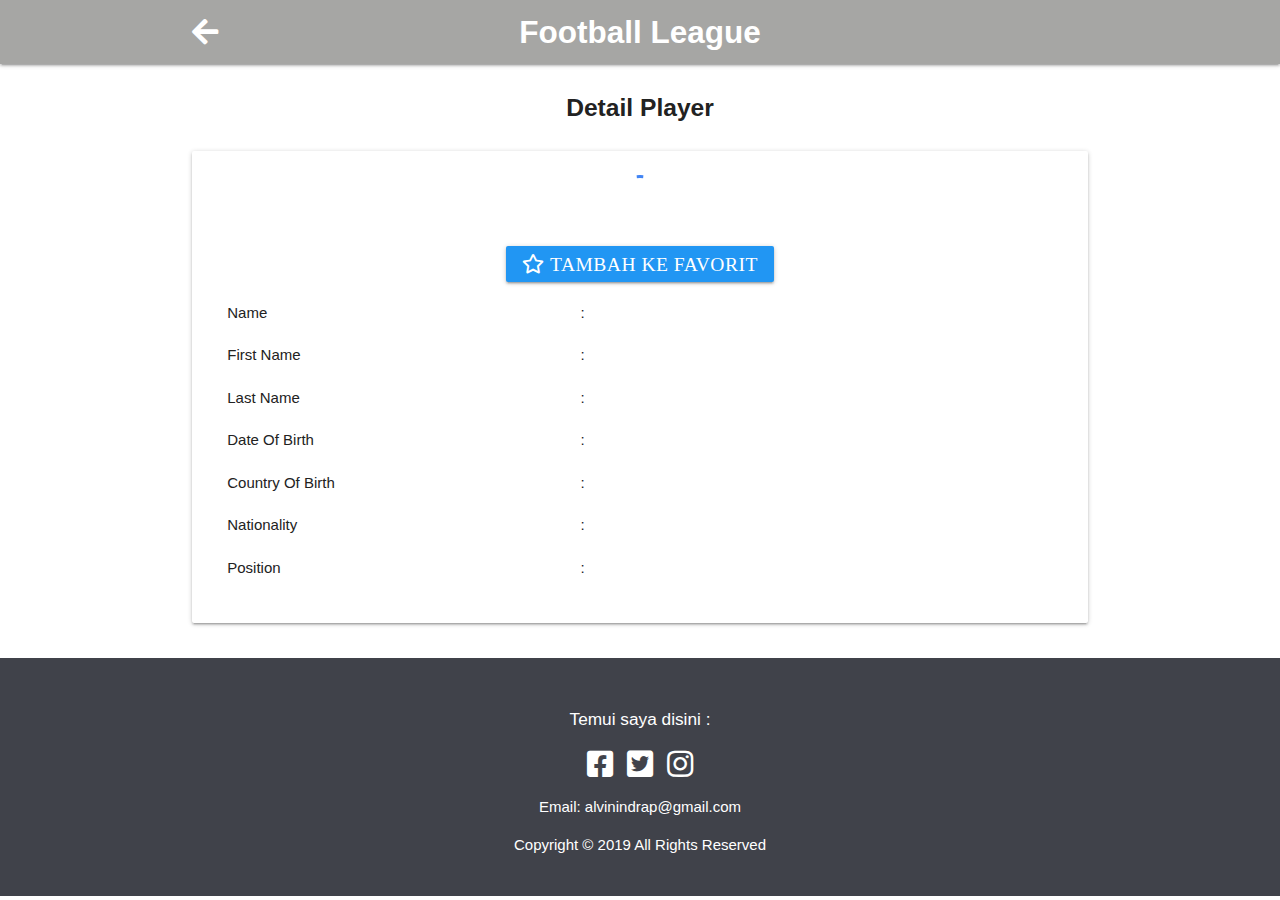
<file: detail_player.html>
<!DOCTYPE html>
<html lang="en">

<head>
    <meta charset="UTF-8" />
    <title>Detail Player - Football PWA - Izsal</title>
    <link rel="manifest" href="./manifest.json">
    <meta name="theme-color" content="#40424a" />
    <meta name="description" content="Football Information" />
    <meta name="viewport" content="width=device-width, initial-scale=1">

    <link rel="shortcut icon" href="images/icon.png">

    <link rel="stylesheet" href="css/materialize.min.css">
    <link rel="stylesheet" href="css/fontawesome/fontawesome.min.css">
    <link rel="stylesheet" href="css/fontawesome/all.min.css">
    <link rel="stylesheet" href="css/main.css">

</head>

<body>

    <!-- Navigasi -->
    <nav class="a-bg-main" role="navigation">
        <div class="nav-wrapper container">
            <a href="#" class="brand-logo a-site-title center" id="logo-container">Football League</a>
            <a href="javascrit:void(0)" onclick="javascript:window.history.back(-1);return false;" data-target="nav-mobile">
                <i class="fas fa-arrow-left fa-2x"></i>
            </a>
            <ul class="sidenav" id="nav-mobile"></ul>
        </div>
    </nav>
    <!-- Akhir Navigasi -->
    <div class="container">
        <div class="row a-mt-3">
            <div class="card-content">
                <div class="center-align">
                    <h5 class="a-font-bold a-mb-3">Detail Player</h5>
                </div>
            </div>
            <div class="card">
                <div class="card-tabs">
                    <div class="card-content">
                        <div class="center-align" id="a-preloader">
                            <div class="preloader-wrapper big active">
                                <div class="spinner-layer spinner-blue">
                                    <div class="circle-clipper left">
                                        <div class="circle"></div>
                                    </div>
                                    <div class="gap-patch">
                                        <div class="circle"></div>
                                    </div>
                                    <div class="circle-clipper right">
                                        <div class="circle"></div>
                                    </div>
                                </div>
                            </div>
                        </div>
                        <div class="entry">
                            <div class="row">
                                <div id="addToFavorit" class="center-align">
                                    <a class="btn blue">
                                        <i id="iconFav" class="far fa-star"> &nbsp; Tambah Ke Favorit</i>
                                    </a>
                                </div>
                            </div>
                            <div class="row">
                                <div class="col s5">
                                    <p>Name</p>
                                </div>
                                <div class="col s1">
                                    :
                                </div>
                                <div class="col s6">
                                    <div id="a-name"></div>
                                </div>
                            </div>
                            <div class="row">
                                <div class="col s5">
                                    <p>First Name</p>
                                </div>
                                <div class="col s1">
                                    :
                                </div>
                                <div class="col s6">
                                    <div id="a-firstName"></div>
                                </div>
                            </div>
                            <div class="row">
                                <div class="col s5">
                                    <p>Last Name</p>
                                </div>
                                <div class="col s1">
                                    :
                                </div>
                                <div class="col s6">
                                    <div id="a-lastName"></div>
                                </div>
                            </div>
                            <div class="row">
                                <div class="col s5">
                                    <p>Date Of Birth</p>
                                </div>
                                <div class="col s1">
                                    :
                                </div>
                                <div class="col s6">
                                    <div id="a-dateOfBirth"></div>
                                </div>
                            </div>
                            <div class="row">
                                <div class="col s5">
                                    <p>Country Of Birth</p>
                                </div>
                                <div class="col s1">
                                    :
                                </div>
                                <div class="col s6">
                                    <div id="a-countryOfBirth"></div>
                                </div>
                            </div>
                            <div class="row">
                                <div class="col s5">
                                    <p>Nationality</p>
                                </div>
                                <div class="col s1">
                                    :
                                </div>
                                <div class="col s6">
                                    <div id="a-nationality"></div>
                                </div>
                            </div>
                            <div class="row">
                                <div class="col s5">
                                    <p>Position</p>
                                </div>
                                <div class="col s1">
                                    :
                                </div>
                                <div class="col s6">
                                    <div id="a-position"></div>
                                </div>
                            </div>
                        </div>
                    </div>
                </div>
            </div>

        </div>
    </div>
    </div>
    <footer>
        <div class="container">
            <h6>Temui saya disini :</h6>
            <ul class="icon-social">
                <li class="facebook"><a href="https://www.facebook.com/alvin.i.pratama"><i
                            class="fab fa-facebook-square fa-2x"></i></a></li>
                <li class="twitter"><a href="https://twitter.com/alvinindrapra"><i
                            class="fab fa-twitter-square fa-2x"></i></a></li>
                <li class="instagram"><a href="https://instagram.com/alvin_indrap"><i
                            class="fab fa-instagram fa-2x"></i></a></li>
            </ul>
            <div class="tel-fax-mail">
                <ul>
                    <li><span>Email:</span> alvinindrap@gmail.com</li>
                </ul>
            </div>
            <div class="ft-bottom"><span>Copyright © 2019 All Rights Reserved </span></div>
        </div>
    </footer>
    <script src="js/jquery.min.js"></script>
    <script src="js/materialize.min.js"></script>
    <script src="js/main.js"></script>
    <script src="js/api.js"></script>
    <script src="js/detail_team.js"></script>
    <script src="js/dbfootball.js"></script>
    <script src="js/dbfunction.js"></script>
    <script src="js/idb.js"></script>
    <script>
        // REGISTER SERVICE WORKER
        if ("serviceWorker" in navigator) {
            window.addEventListener("load", function () {
                navigator.serviceWorker
                    .register("/service-worker.js")
                    .then(function () {
                        console.log("Pendaftaran ServiceWorker berhasil");
                    })
                    .catch(function () {
                        console.log("Pendaftaran ServiceWorker gagal");
                    });
            });
        } else {
            console.log("ServiceWorker belum didukung browser ini.");
        }
        document.addEventListener("DOMContentLoaded", function () {
            var urlParams = new URLSearchParams(window.location.search);
            var id = Number(urlParams.get("id"));
            var isFavorit = false
            checkData("player_favorit", id).then((msg) => {
                console.log("statusData: resolve = " + msg)
                document.getElementById("iconFav").classList.add('fas');
                document.getElementById("iconFav").classList.add('fa-star');
                document.getElementById("iconFav").innerHTML = " Favorit";
                getSavedDataById("player");
                isFavorit = true
            }).catch((msg) => {
                console.log("statusData: reject = " + msg)
                document.getElementById("iconFav").classList.remove('fas');
                document.getElementById("iconFav").classList.add('far');
                document.getElementById("iconFav").classList.add('fa-star');
                document.getElementById("iconFav").innerHTML = " Tambah Ke Favorit";
                getDetailPlayerById();
                isFavorit = false
            })

            var iconFav = document.getElementById("iconFav");

            iconFav.onclick = function () {
                console.log("Tombol Favorit di klik.");
                if (isFavorit) {
                    deleteDatafav("player_favorit", id);
                    isFavorit = false
                } else {
                    items = getDetailPlayerById();
                    items.then(function (player) {
                        createDataFav("player", player);
                    });
                    isFavorit = true
                }
            };
        });
    </script>
</body>

</html>
</file>
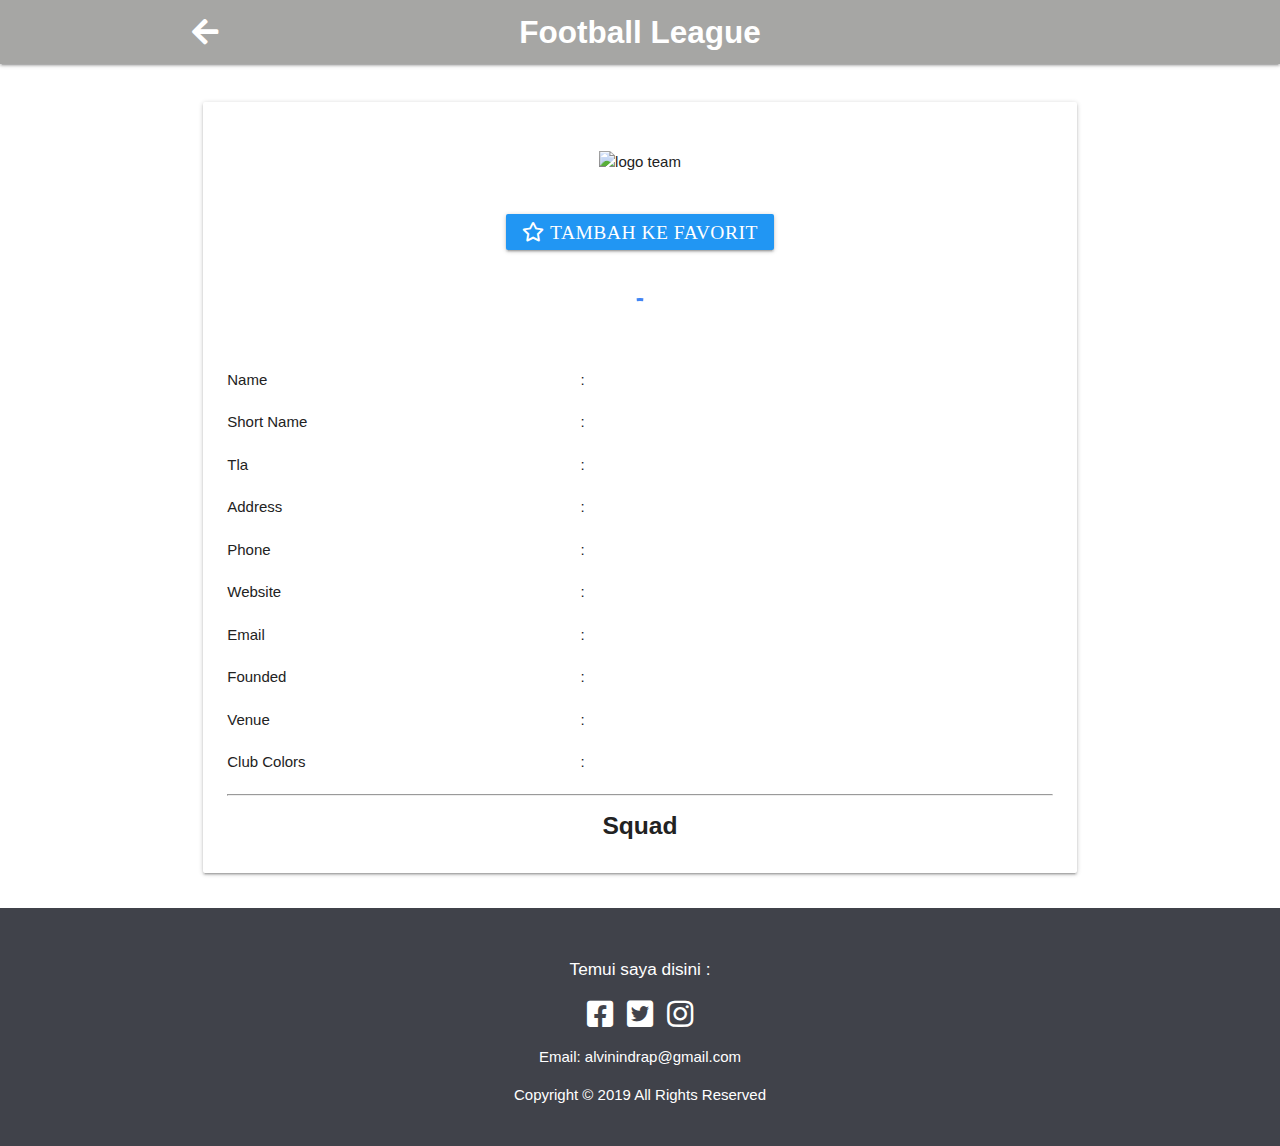
<file: detail_team.html>
<!DOCTYPE html>
<html lang="en">

<head>
    <meta charset="UTF-8" />
    <title>Detail Team - Football PWA - Izsal</title>
    <link rel="manifest" href="./manifest.json">
    <meta name="theme-color" content="#40424a" />
    <meta name="description" content="Football Information" />
    <meta name="viewport" content="width=device-width, initial-scale=1">

    <link rel="shortcut icon" href="images/icon.png">

    <link rel="stylesheet" href="css/materialize.min.css">
    <link rel="stylesheet" href="css/fontawesome/fontawesome.min.css">
    <link rel="stylesheet" href="css/fontawesome/all.min.css">
    <link rel="stylesheet" href="css/main.css">

</head>

<body>

    <!-- Navigasi -->
    <nav class="a-bg-main" role="navigation">
        <div class="nav-wrapper container">
            <a href="#" class="brand-logo a-site-title center" id="logo-container">Football League</a>
            <a href="javascrit:void(0)" onclick="javascript:window.history.back(-1);return false;" data-target="nav-mobile">
                <i class="fas fa-arrow-left fa-2x"></i>
            </a>
            <ul class="sidenav" id="nav-mobile"></ul>
        </div>
    </nav>
    <!-- Akhir Navigasi -->
    <div class="container">
        <div class="row a-mt-3">
            <div class="col s12 m12">
                <div class="card">
                    <div class="card-content">
                        <div class="center-align">
                            <img id="a-logoklub" alt="logo team" align="center" width="100" height="100" vspace="25">
                            <h5 class="a-font-bold" id="a-namaklub"></h5>
                            <div id="addToFavorit">
                                <a class="btn blue">
                                    <i id="iconFav" class="far fa-star"> &nbsp; Tambah Ke Favorit</i>
                                </a>
                            </div>
                        </div>
                    </div>
                    <div class="card-tabs">
                        <div class="card-content ">
                            <div class="center-align" id="a-preloader">
                                <div class="preloader-wrapper big active">
                                    <div class="spinner-layer spinner-blue">
                                        <div class="circle-clipper left">
                                            <div class="circle"></div>
                                        </div>
                                        <div class="gap-patch">
                                            <div class="circle"></div>
                                        </div>
                                        <div class="circle-clipper right">
                                            <div class="circle"></div>
                                        </div>
                                    </div>
                                </div>
                            </div>

                            <div id="profil_club">
                                <div class="entry">
                                    <div class="row">
                                        <div class="col s5">
                                            <p>Name</p>
                                        </div>
                                        <div class="col s1">
                                            :
                                        </div>
                                        <div class="col s6">
                                            <div id="a-name"></div>
                                        </div>
                                    </div>
                                    <div class="row">
                                        <div class="col s5">
                                            <p>Short Name</p>
                                        </div>
                                        <div class="col s1">
                                            :
                                        </div>
                                        <div class="col s6">
                                            <div id="a-shortName"></div>
                                        </div>
                                    </div>
                                    <div class="row">
                                        <div class="col s5">
                                            <p>Tla</p>
                                        </div>
                                        <div class="col s1">
                                            :
                                        </div>
                                        <div class="col s6">
                                            <div id="a-tla"></div>
                                        </div>
                                    </div>
                                    <div class="row">
                                        <div class="col s5">
                                            <p>Address</p>
                                        </div>
                                        <div class="col s1">
                                            :
                                        </div>
                                        <div class="col s6">
                                            <div id="a-address"></div>
                                        </div>
                                    </div>
                                    <div class="row">
                                        <div class="col s5">
                                            <p>Phone</p>
                                        </div>
                                        <div class="col s1">
                                            :
                                        </div>
                                        <div class="col s6">
                                            <div id="a-phone"></div>
                                        </div>
                                    </div>
                                    <div class="row">
                                        <div class="col s5">
                                            <p>Website</p>
                                        </div>
                                        <div class="col s1">
                                            :
                                        </div>
                                        <div class="col s6">
                                            <div id="a-website"></div>
                                        </div>
                                    </div>
                                    <div class="row">
                                        <div class="col s5">
                                            <p>Email</p>
                                        </div>
                                        <div class="col s1">
                                            :
                                        </div>
                                        <div class="col s6">
                                            <div id="a-email"></div>
                                        </div>
                                    </div>
                                    <div class="row">
                                        <div class="col s5">
                                            <p>Founded</p>
                                        </div>
                                        <div class="col s1">
                                            :
                                        </div>
                                        <div class="col s6">
                                            <div id="a-founded"></div>
                                        </div>
                                    </div>
                                    <div class="row">
                                        <div class="col s5">
                                            <p>Venue</p>
                                        </div>
                                        <div class="col s1">
                                            :
                                        </div>
                                        <div class="col s6">
                                            <div id="a-venue"></div>
                                        </div>
                                    </div>
                                    <div class="row">
                                        <div class="col s5">
                                            <p>Club Colors</p>
                                        </div>
                                        <div class="col s1">
                                            :
                                        </div>
                                        <div class="col s6">
                                            <div id="a-clubColors"></div>
                                        </div>
                                    </div>
                                </div>
                            </div>
                            <hr>
                            <div class="center-align">
                                <h5 class="a-font-bold">Squad</h5>
                            </div>
                            <div id="squad"></div>
                        </div>
                    </div>
                </div>
            </div>
        </div>
    </div>
    <footer>
        <div class="container">
            <h6>Temui saya disini :</h6>
            <ul class="icon-social">
                <li class="facebook"><a href="https://www.facebook.com/alvin.i.pratama"><i
                            class="fab fa-facebook-square fa-2x"></i></a></li>
                <li class="twitter"><a href="https://twitter.com/alvinindrapra"><i
                            class="fab fa-twitter-square fa-2x"></i></a></li>
                <li class="instagram"><a href="https://instagram.com/alvin_indrap"><i
                            class="fab fa-instagram fa-2x"></i></a></li>
            </ul>
            <div class="tel-fax-mail">
                <ul>
                    <li><span>Email:</span> alvinindrap@gmail.com</li>
                </ul>
            </div>
            <div class="ft-bottom"><span>Copyright © 2019 All Rights Reserved </span></div>
        </div>
    </footer>
    <script src="js/jquery.min.js"></script>
    <script src="js/materialize.min.js"></script>
    <script src="js/main.js"></script>
    <script src="js/api.js"></script>
    <script src="js/detail_team.js"></script>
    <script src="js/dbfootball.js"></script>
    <script src="js/dbfunction.js"></script>
    <script src="js/idb.js"></script>

    <script>
        // REGISTER SERVICE WORKER
        if ("serviceWorker" in navigator) {
            window.addEventListener("load", function () {
                navigator.serviceWorker
                    .register("/service-worker.js")
                    .then(function () {
                        console.log("Pendaftaran ServiceWorker berhasil");
                    })
                    .catch(function () {
                        console.log("Pendaftaran ServiceWorker gagal");
                    });
            });
        } else {
            console.log("ServiceWorker belum didukung browser ini.");
        }
        document.addEventListener("DOMContentLoaded", function () {
            var urlParams = new URLSearchParams(window.location.search);
            var id = Number(urlParams.get("id"));
            var isFavorit = false
            checkData("team_favorit", id).then((msg) => {
                console.log("statusData: Resolve = " + msg)
                document.getElementById("iconFav").classList.add('fas');
                document.getElementById("iconFav").classList.add('fa-star');
                document.getElementById("iconFav").innerHTML = " Favorit"
                getSavedDataById("team")
                isFavorit = true
            }).catch((msg) => {
                console.log("statusData: Reject = " + msg)
                document.getElementById("iconFav").classList.remove('fas');
                document.getElementById("iconFav").classList.add('far');
                document.getElementById("iconFav").classList.add('fa-star');
                document.getElementById("iconFav").innerHTML = " Tambah Ke Favorit"
                getDetailTeamById()
                isFavorit = false
            })

            var iconFav = document.getElementById("iconFav");

            iconFav.onclick = function () {
                console.log("Tombol Favorit di klik.");
                if (isFavorit) {
                    deleteDatafav("team_favorit", id);
                    isFavorit = false
                } else {
                    items = getDetailTeamById();
                    items.then(function (team) {
                        createDataFav("team", team);
                    });
                    isFavorit = true
                }

            };
        });
    </script>
</body>

</html>
</file>
<file: css/main.css>
@import url(https://fonts.googleapis.com/css?family=Muli:400,400i|Roboto+Condensed:400,600,700);

body {
    margin: 0;
    padding: 0;
    background: #fff;
    color: #222;
    font-family: Muli, sans-serif
}

/* Global */
.a-block{
    display: block!important;
}
.a-font-bold{
    font-weight: bold;
}
.a-font-bolder{
    font-weight: bolder;
}
.a-full-width{
    width: 100% !important;
}
i.fa{
    font-size: inherit !important;
}
.a-mt-1 {
    margin-top: 10px;
}
.a-mt-2 {
    margin-top: 20px;
}
.a-mt-3 {
    margin-top: 30px;
}
.a-mt-4{
    margin-top: 40px;
}
.a-mt-5{
    margin-top: 50px;
}

.a-mb-1 {
    margin-bottom: 10px;
}
.a-mb-2 {
    margin-bottom: 20px;
}
.a-mb-3 {
    margin-bottom: 30px;
}
.a-mb-4 {
    margin-bottom: 40px;
}
.a-mb-5 {
    margin-bottom: 50px;
}

/* Navbar */
.a-site-title{
    font-weight: 600;
}
.a-bg-main {
    background-color: #a6a6a4;
}

.sidenav li {
    border-bottom: solid 1px #d4d4d4;
}

/* Content */
.a-home-img{
    opacity: inherit !important;
}
.parallax-container{
    height: 300px !important;
}
.a-caption{
    position: relative;
    top: 30%;
    color: white;
}
.a-img-club-klasemen{
    float: left;
    width:22px;
    height:22px;
    margin-right: 20px;
}
@media only screen and (max-width: 600px){
    .a-img-club-klasemen{
        float: none !important;
    }
}

.a-latest-match .a-score li, .a-latest-result .a-score li {
    display: inline-block;
    font-size: 20px;
    font-weight: 700;
    margin: 0 6px;
}

.a-latest-match .a-club-title li, .a-latest-result .a-club-title li {
    display: inline-block;
    font-weight: 700;
}

.a-latest-match .a-score li img, .a-latest-result .a-score li img {
    vertical-align: middle;
    max-width: 100%;
    height: auto;
}

.a-latest-match .a-date, .a-latest-match .a-stadium, .a-latest-result .a-date, .a-latest-result .a-stadium {
    padding: 0;
    margin: 0;
}

.a-line{
    height: 5px;
    width: 80px;
    margin: 30px auto 0;
    border-top: 1px solid #40424a;
    border-bottom: 1px solid #40424a;
}
.a-latest-match, .a-latest-result, .a-result .head {
    text-align: center;
}

.a-foto-profil{
    width: 30%;
}

.a-caption-profil{
    font-size: 20px;
}

/* Footer */
footer {
    background: #40424a;
    color: white;
    text-align: center;
    padding: 40px 0;
    display: block;
}

footer .icon-social {
    padding: 0;
    margin: 20px 0 15px;
    list-style: none;
}

footer .icon-social li {
    display: inline-block;
    width: 30px;
    height: 30px;
    text-align: center;
    line-height: 30px;
    margin: 0 3px;
    border-radius: 100%;
}

.fa-2x{
    color: white !important;
}
</file>
